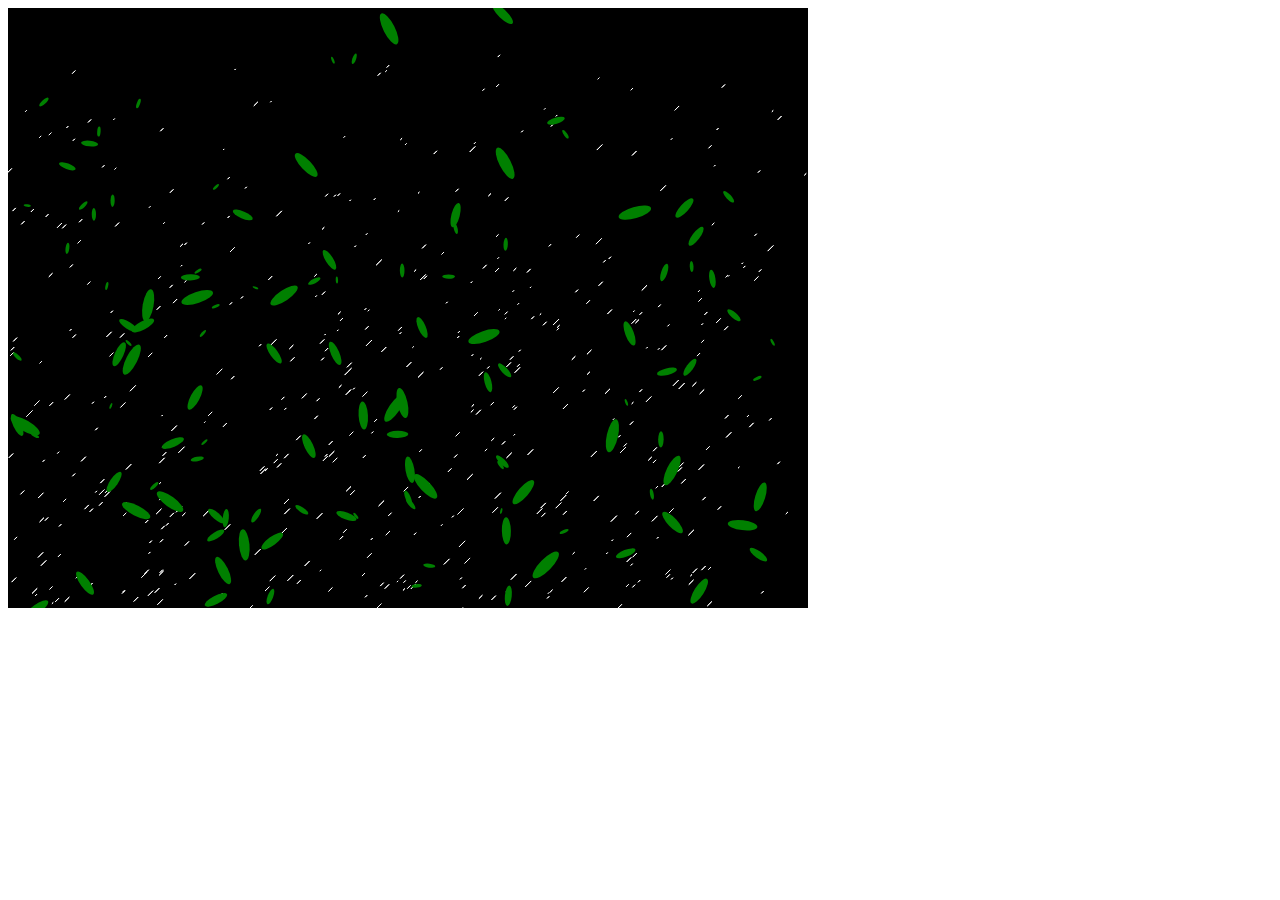
<file: animation_index.html>
<!DOCTYPE html>
<html lang="ru">
<head>
    <meta charset="UTF-8">
    <meta name="viewport" content="width=device-width, initial-scale=1.0">
    <title>Animation JS</title>
</head>
<body>
    <canvas class="canvas" style="background-color: black;">

    </canvas>

    <script src="animation.js"></script>
</body>
</html>
</file>
